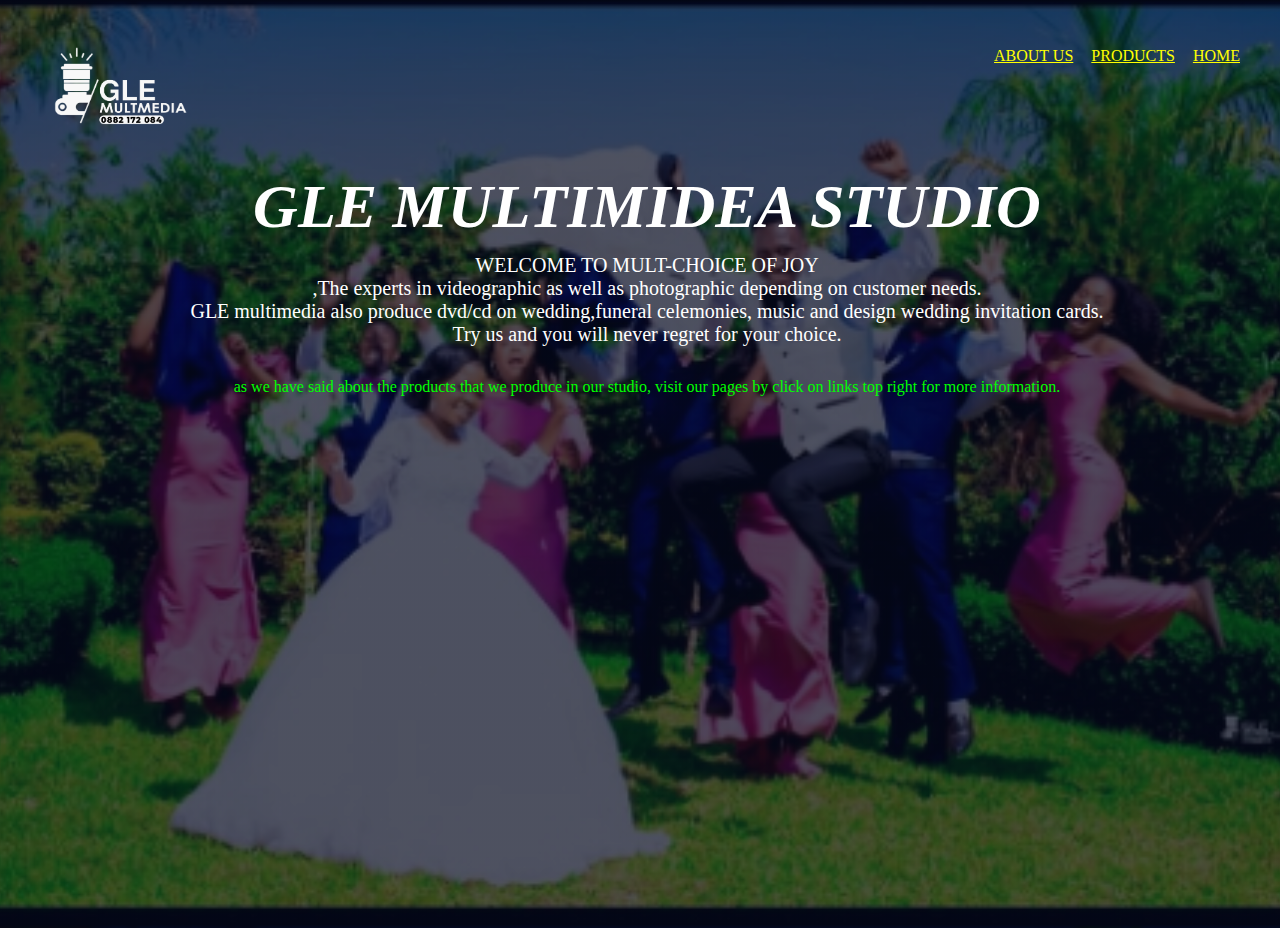
<file: index.html>
<!DOCTYPE html>
<html>
<head>
<title>GLE MULTIMEDIA.MALAWI/KITRESS</title>
<link rel="stylesheet" href="style.css"/>
<link rel="preconnect" hres="http://fonts.gstatic.com">
<link href="http://"font.googleapis.com/2?
family="poppins:wght@100;200;400;600;700&display=swap"
rel="stylesheet">
</head>
<body>
    <section class="body">
        <nav>
        <a href="index.html"><img src="gle.png"  Alt="logo"></a>
        </div>
        <div clsss="nav-links">
    <ul> 
    <a href="about.html" class="button">ABOUT US</a>
<a href="image.html" class="button">PRODUCTS</a>       
<a href="index.html" class="button" >HOME</a>

</ul>
        </div>
        </nav>
        <div>
<h1>GLE MULTIMIDEA STUDIO</h1>
<P>WELCOME TO MULT-CHOICE OF JOY</br>,The experts in videographic as well as photographic depending on customer needs.</br>
GLE multimedia also produce dvd/cd on wedding,funeral celemonies, music and design wedding invitation cards.</br>Try us and you will never regret for your choice.</P>
</hr>
</hr>
<p2><center>as we have said about the products that we produce in our studio, visit our pages by click on links top right for more information. </center></p2>
</div>
</section>




</body>
</html>
</file>
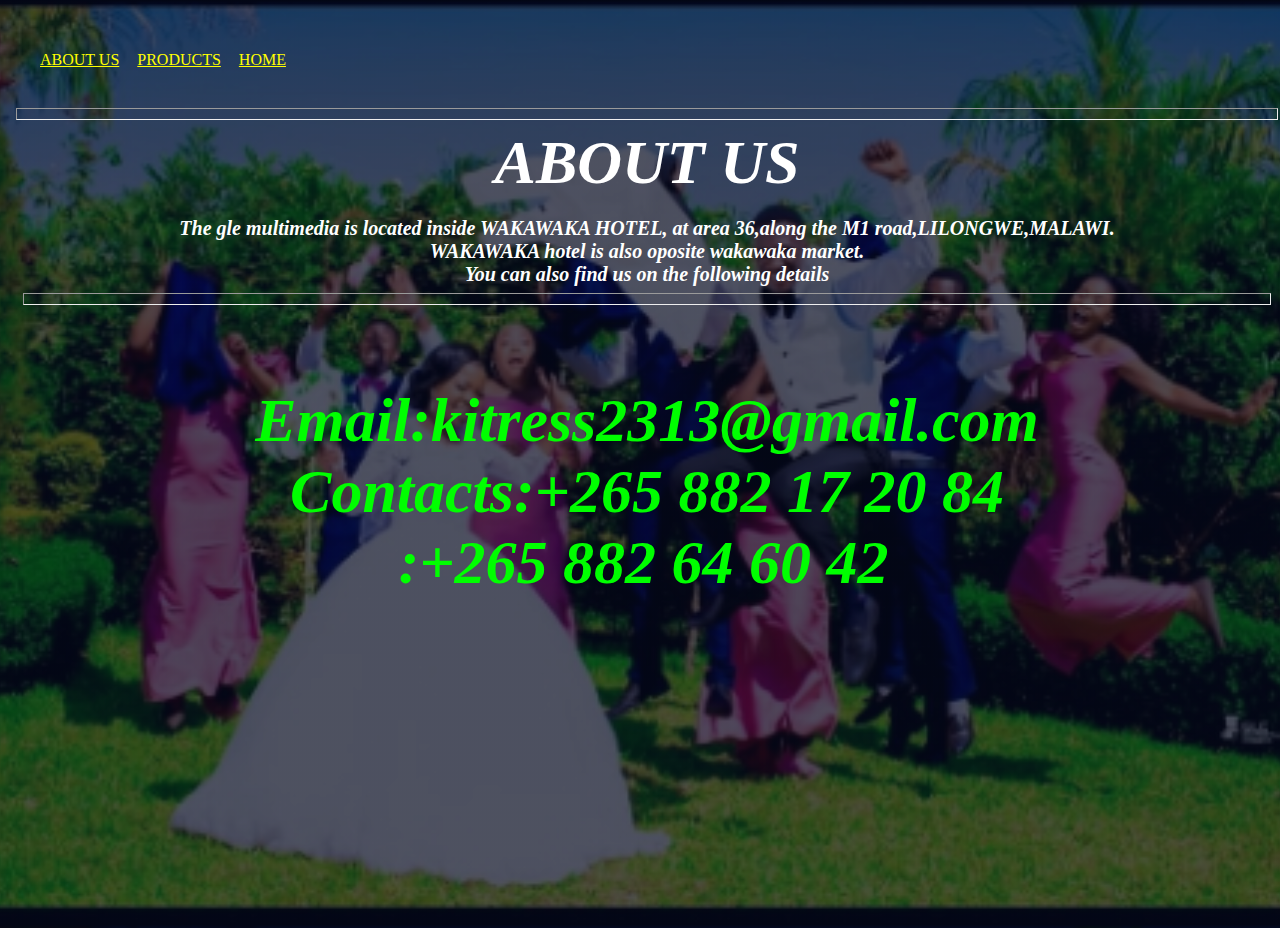
<file: about.html>
<!DOCTPE html>
<html>
<head>
<title>about us page</title>
</head>
<link rel="stylesheet" href="style.css">
<link rel="preconnect" hres="http://fonts.gstatic.com">
<link href="http://"font.googleapis.com/?
family="poppins:wght@100;200;400;600;700&display=swap"
rel="stylesheet">
<body><right>
    <nav>
        <ul>
           
    <a href="about.html" class="button">ABOUT US</a>
    <a href="image.html" class="button">PRODUCTS</a>       
    <a href="index.html" class="button" >HOME</a></ul>


</nav></right>
<hr>
<h1>ABOUT US<h1>
<P>The gle multimedia is located inside WAKAWAKA HOTEL, at area 36,along the M1 road,LILONGWE,MALAWI.<br>WAKAWAKA hotel is also oposite wakawaka market.
<br>You can also find us on the following details</p>
<hr>
<p2><center>Email:kitress2313@gmail.com<br>Contacts:+265 882 17 20 84<br>
          :+265 882 64 60 42<p2>
            <div class="icons">
                <i class="fa fa-facebook"></i>
            <i class="fa fa-twitter"></i>
        <i class=" fa fa-instagram"></i>
        <i class="fa fa-linkedin"></i>
        </div>
</body>
<html>
</file>
<file: style.css>
*{
    padding: 5px;
    margin:2px;
}
body{
        background-image: linear-gradient(rgba(4,9,30,0.7),rgba(4,9,30,0.7)), url(GLE1.png);
    background-size: cover;
    width: 100%;
   min-height: 100vh;
   background-position: center;
}

nav {
    background-color: transparent;
    padding: 2% 6%px;
    display: flex;
    justify-content: space-between;
}
nav img{
    width: 150px;
    text-align: left;
}
ul{
    background-color:transparent;
    padding: 10px;
    text-align: right;
}
li{
    
    background-color:rgb(20, 4, 20) ;
    margin:5px;
    display: inline-block;
    list-style-type: none;
    text-align: right;
    padding: 10px;
}
a{
    color: #FFFF00;
}
a:hover{
    color: #ff00ea;
  }
  h1{
    text-align: center;
    font-style: italic;
    font-size: 62px;
    color:  #fff;
    padding: 5PX;
  }
  p{
    font-size: 20px;
    color:#fff;
    text-align: center;  
}
P2{
    color: #00ff00;
}
@media(max-width:700px){
    h1{
        font-size: 20px;
    }
    p{
        font-size: 13px;
    }
    
}
    
    /*----gle-----*/


text-box{
    text-decoration-style: italic;
}
h{
    font-size: 40px;
}
</file>
